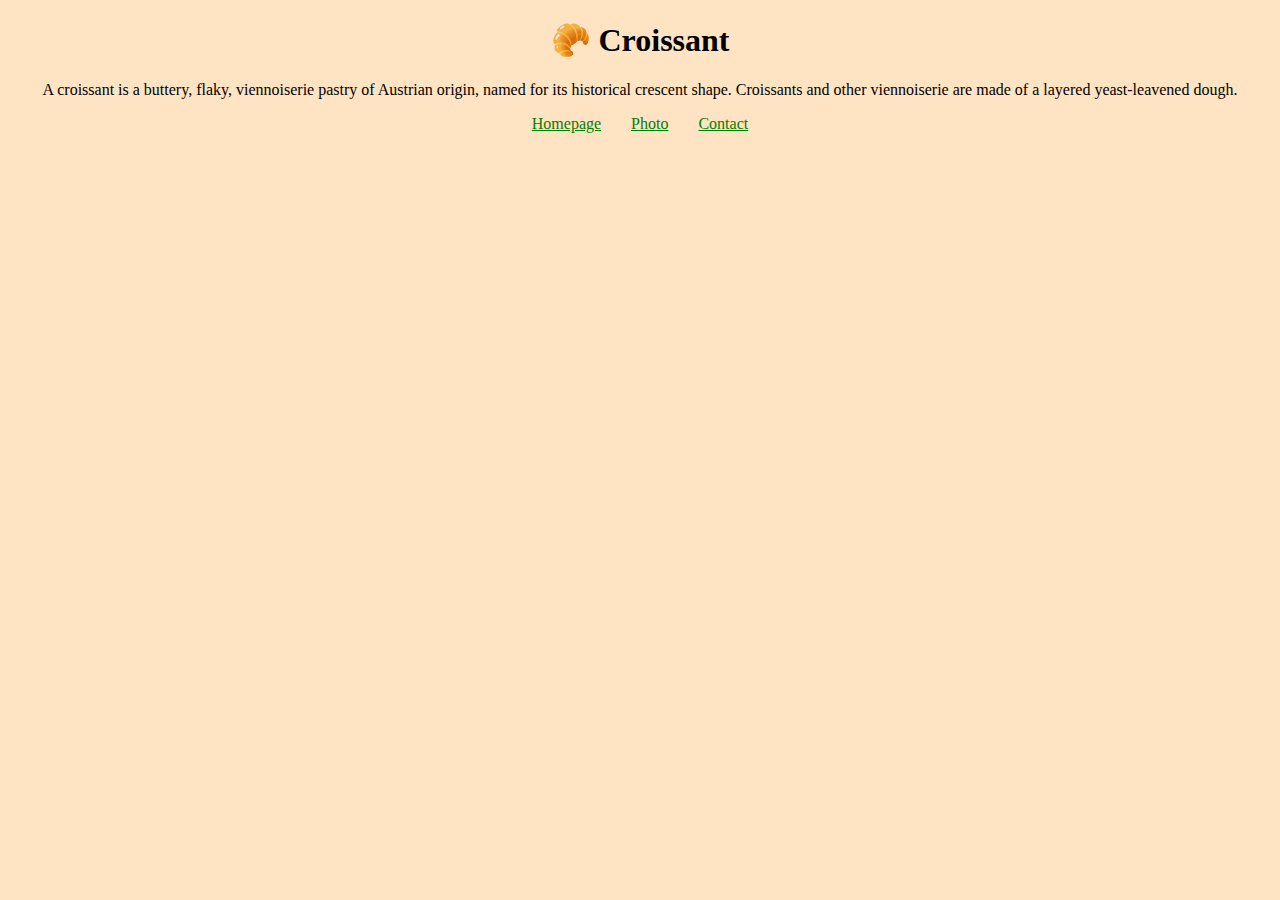
<file: index.html>
<!DOCTYPE html>
<html lang="en">
<head>
    <meta charset="UTF-8">
    <meta name="viewport" content="width=device-width, initial-scale=1.0">
    <meta name="description" content="This site dedicates its homage to croissants.">
    <link rel="stylesheet" href="/css/styles.css" />
    <title>Homepage- Sannie's Croissants</title>
</head>
<body>
    <h1>🥐 Croissant</h1>
    <p>
        A croissant is a buttery, flaky, viennoiserie pastry of Austrian origin, named for its historical crescent shape.
        Croissants and other viennoiserie are made of a layered yeast-leavened dough.
    </p>

    <a href="/">Homepage</a>
    <a href="image.html">Photo</a>
    <a href="about.html">Contact</a>


    
</body>
</html>
</file>
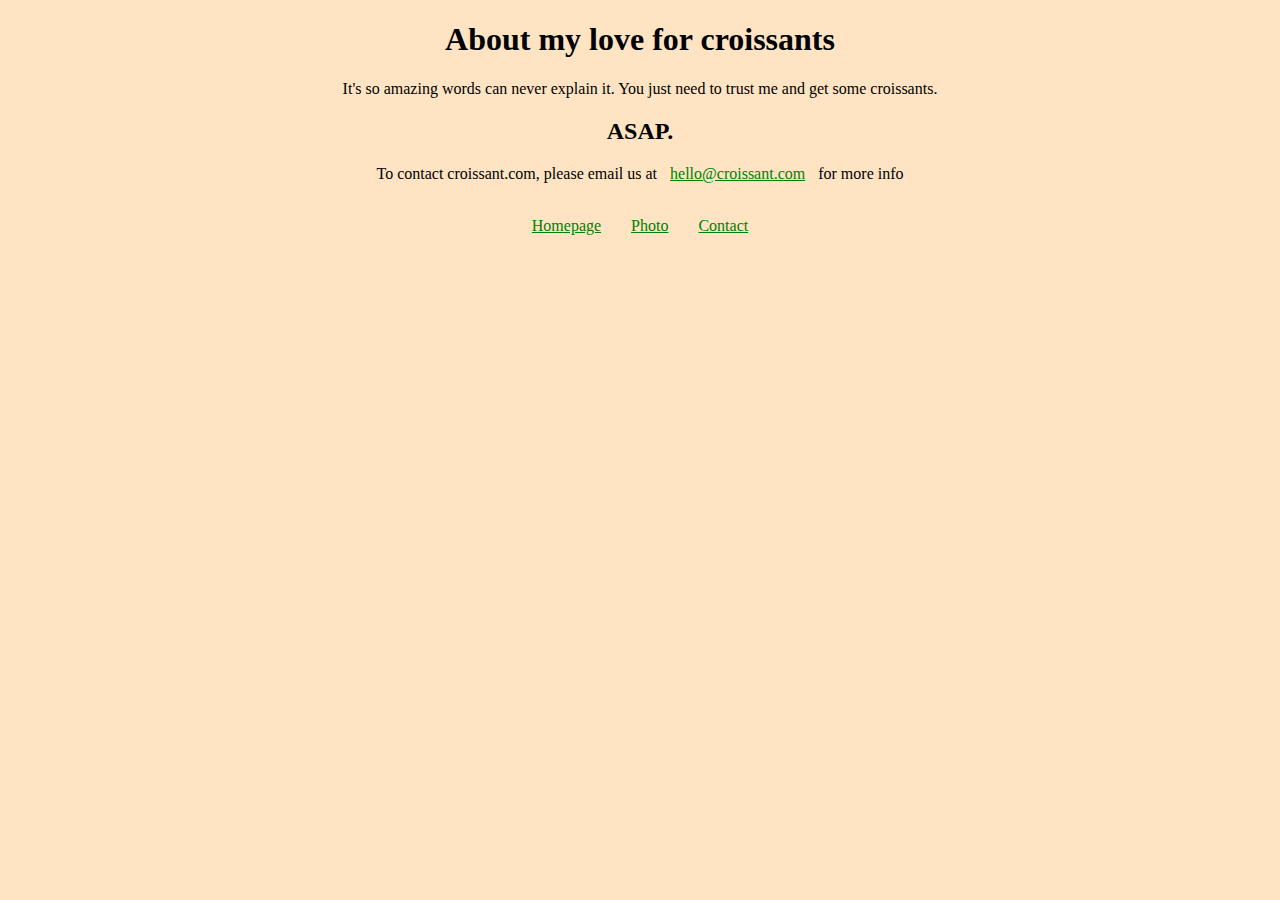
<file: about.html>
<!DOCTYPE html>
<html lang="en">
<head>
    <meta charset="UTF-8">
    <meta name="viewport" content="width=device-width, initial-scale=1.0">
    <link rel="stylesheet" href="/css/styles.css" />
    <title>Contact Page</title>
</head>
<body>
    <h1>About my love for croissants</h1>
    <p>It's so amazing words can never explain it. You just need to trust me and get some croissants.</p>
    <h2>ASAP.</h2>
    <p>To contact croissant.com, please email us at<span class="mail"><a href=mailto:"hello@croissant.com">hello@croissant.com</a></span>for more info</p>
<br> 
    <a href="/">Homepage</a>
    <a href="image.html">Photo</a>
    <a href="about.html">Contact</a>

    
</body>
</html>
</file>
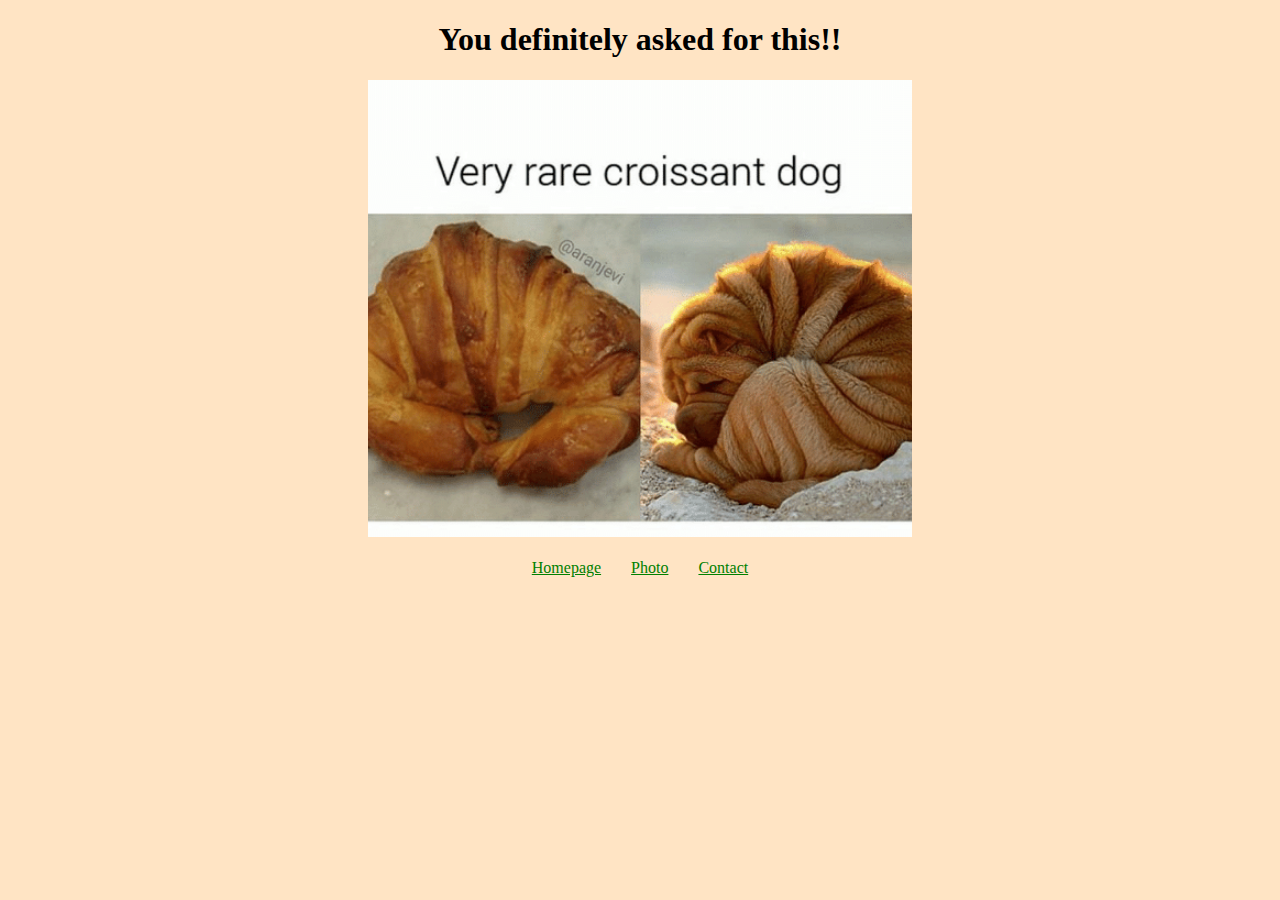
<file: image.html>
<!DOCTYPE html>
<html lang="en">
<head>
    <meta charset="UTF-8">
    <meta name="viewport" content="width=device-width, initial-scale=1.0">
    <meta name="description" content="A picture of a croissant">
    <link rel="stylesheet" href="/css/styles.css" />
    <title>The best image imaginable</title>
</head>
<body>
    <h1>You definitely asked for this!!</h1>
    <img src="doggo.png" alt="croissant meme" />

    <br/>
    <br />


    <a href="/">Homepage</a>
    <a href="image.html">Photo</a>
    <a href="about.html">Contact</a>

</body>
</html>
</file>
<file: css/styles.css>
body{
    text-align:center;
    background-color: bisque;
}

a{
    padding:10px 13px;
    color:green;
}

.mail{
    padding:-10px;
}
</file>
